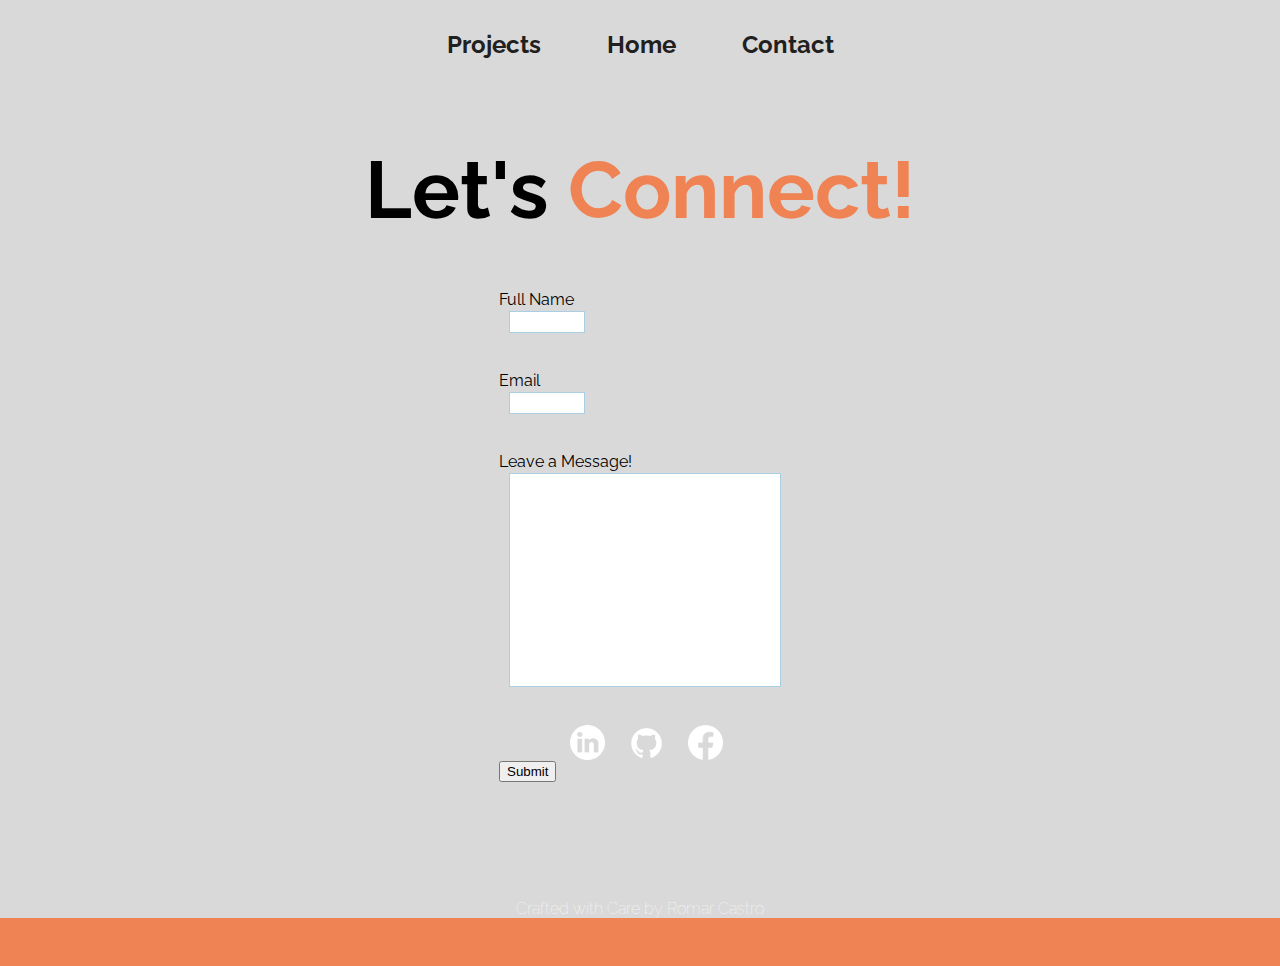
<file: contact.html>
<!DOCTYPE html>
<html lang="en">
<head>
    <meta charset="UTF-8">
    <meta name="viewport" content="width=device-width, initial-scale=1.0">
    <title>Romar Castro | Contact</title>
    <link rel="stylesheet" href="styles.css">
</head>
<body>
    <div class="hero-section">
        <div class="nav-container">
            <div class="nav all-btns">
                <a href="projects.html" class="nav">Projects</a>
                <a href="index.html" class="nav">Home</a>
                <a href="#"class="nav">Contact</a>
            </div>
        </div>

    <div class="contact">
        
        <h1 class="font-family" style="font-size: 5em">Let's <span style="color: #EF8354">Connect!</span></h1> 
        <form action="">
            <label for="full-name" class="font-family">Full Name</label> <br>
            <input type="text" id="full-name" class="contact-form" placeholder=""> <br>
            <label for="email"class="font-family" class="contact-form">Email</label> <br>
            <input type="email" id="email" class="contact-form">
            <br>
            <label for="message" class="font-family">Leave a Message!</label> <br>
            <input type="text" id="message" class="contact-form message"> <br>
            <input type="submit" class=">
        </form>
    </div> 

    
    <div class="socials contact-socials">
        <a href="" target="_blank"> <img src="images/LinkedIn.png" alt="LinkedIn" class="resize-soc" ></a>
        <a href="https://github.com/romarcastro" target="_blank"><img src="images/GitHub.png" alt="GitHub" class="resize-soc"></a>
        <a href="https://www.facebook.com/romcas16/" target="_blank"><img src="images/Facebook Icon.png" alt="Facebook" class="resize-soc"></a>
    </div>
    <span id="footer">Crafted with Care by Romar Castro</span>
</body>
</html>
</file>
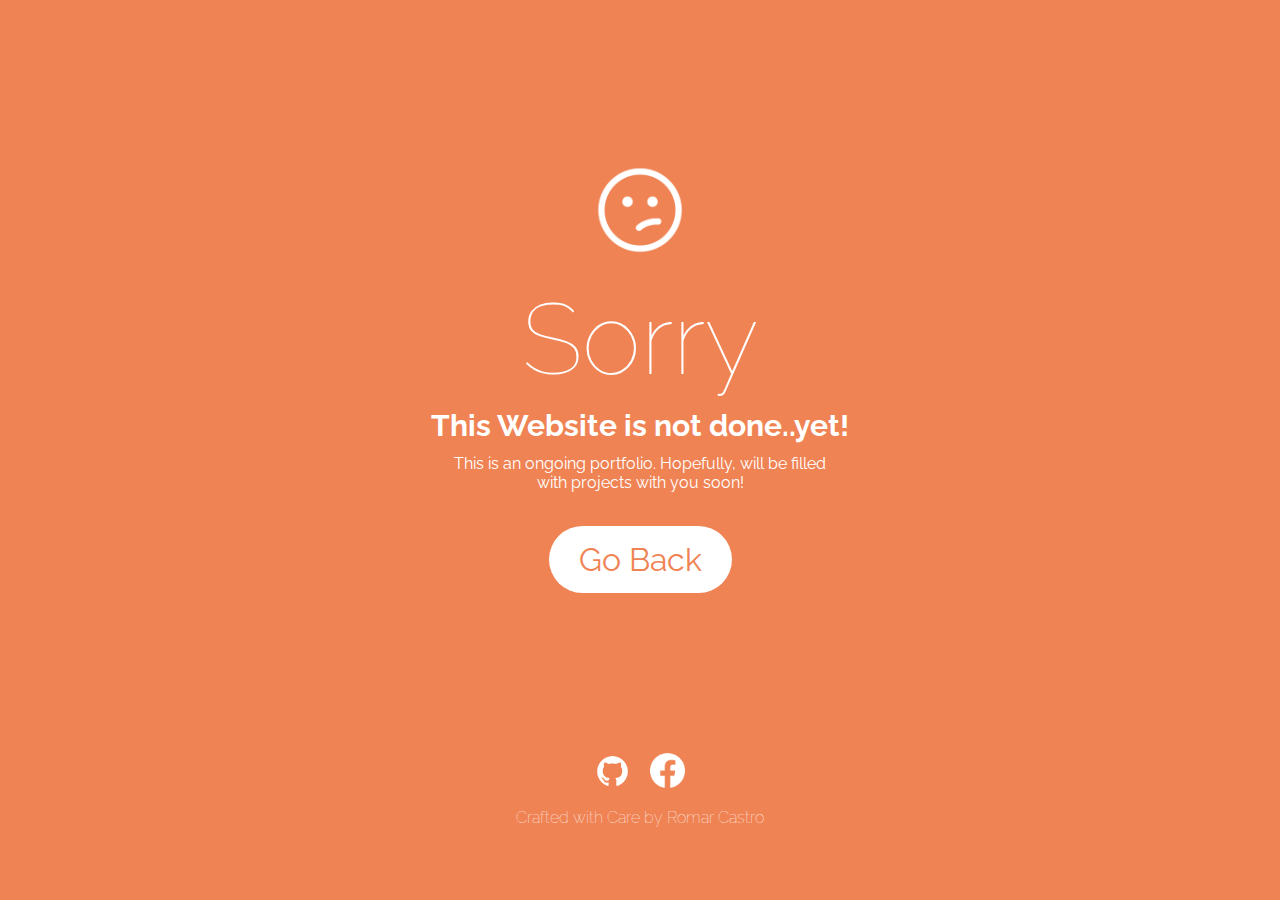
<file: maintenance.html>
<!DOCTYPE html>
<html lang="en">
<head>
    <meta charset="UTF-8">
    <meta name="viewport" content="width=device-width, initial-scale=1.0">
    <title>Romar Castro</title>
    <link rel="stylesheet" href="styles.css">
    <link rel="Icon" href="images/r-icon.png">
</head>
<body>
    <section class="maintenance">
        <img src="images/Sad.png" alt="sad emoji" style="width: 100px;">
        
        <div class="maintenance-info">
            <h1 class="font-family maintenance-info" style="color: white; font-size: 100px; font-weight: 100;">Sorry</h1>
            <h4 class="font-family maintenance-info" style="color: white; font-size: 30px;">This Website is not done..yet!</h4>
            <p class="font-family maintenance-info" style="color: white;">This is an ongoing portfolio. Hopefully, will be filled <br>with projects with you soon!</p>
        </div>
      
        <a href="index.html" class=" maintenance-btn"><button class="btn-white">Go Back</button></a>
    </section>

    <div class="socials">
        <!-- <a href="" target="_blank"> <img src="images/LinkedIn.png" alt="LinkedIn" class="resize-soc" ></a> -->
        <a href="https://github.com/romarcastro" target="_blank"><img src="images/GitHub.png" alt="GitHub" class="resize-soc"></a>
        <a href="https://www.facebook.com/romcas16/" target="_blank"><img src="images/Facebook Icon.png" alt="Facebook" class="resize-soc"></a>
    </div>
    <span id="footer">Crafted with Care by Romar Castro</span>
</body>
</html>
</file>
<file: styles.css>
@import url('https://fonts.googleapis.com/css2?family=Raleway:wght@100;400&display=swap');
html{
    scroll-behavior: smooth;
}


.font-family{
    font-family: 'Raleway', sans-serif;
    font-weight: 600 v ;
}
body{
    margin: 0;
    background-color: #EF8354;
    
    
}

.all-btns{
    transition: all 0.5s;
}
.hero-section{
    background-color: #D9D9D9;
}

.nav-container{
    display: flex;
    justify-content: center;
}

.nav{
    text-decoration: none;
    color: #202020;
    font-size: 24px;
    padding: 30px;
    font-family: 'Raleway', sans-serif;
    font-weight: bold;
    transition: all 0.5s;
}
.nav:hover{
    color: #EF8354;
}

#intro{
    display: flex;
    justify-content: center;
    font-family: 'Raleway', sans-serif;
    font-weight: 100;
    font-size: 5rem;
    margin-bottom: -2rem;
}


#hero-data{
    display: flex;
    justify-content: center;
}


#hero-data-img{
    /* display: block; */
    margin-left: 15rem;
    margin-right: auto;
    max-width: 80%;
}

#hero-data-img-phone{
    display: none;
}
#hero-data .go-to {
    position: absolute;
    top: 75%;
    left: 85%;
    transform: translate(-60%, -100%);
    width: 100px;
    cursor: pointer; 
    transition: all .5s;
}

.go-to:hover{
    opacity: 90%;
}

#hero-data .btn {
    position: absolute;
    top: 90%;
    left: 51.5%;
    transform: translate(-60%, -100%);
    background-color: #EF8354;
    color: white;
    font-size: 32px;
    padding: 15px 30px;
    border: none;
    cursor: pointer;
    border-radius: 40px;

    font-family: 'Raleway', sans-serif;
    font-weight: 400;
  }

#hero-data .btn:hover{
    color: #EF8354;
    background-color: white;
  }
/* Hero Phone */
@media only screen and (max-width: 430px)  {
    .nav{
        font-size: 1em;
        padding: 20px;
    }
    #intro{
        font-size: 2em;
    }
    #hero-data{
        overflow: hidden;
    }
    #hero-data-img{
        display: none;
    }
    #hero-data-img-phone{
      display: block;
      width: 30em;
      margin-top: 4em; 
    }
    
    #intro{
        justify-content: left;
        margin: 2.5em 1.5em 0 1.5em;
    }

    .go-to{
        display: none;
    }
    #hero-data .btn{
        display: none;
        font-size: 20px;
        padding: 15px 20px;
        border-radius: 40px;
        
    }
}
/* Section 2 */

.name-about{
    display: flex;
    align-items: center;
    justify-content: center;
    flex-direction: column;
    text-align: center;

    font-family: 'Raleway', sans-serif;
    color: white;
    
}

.name-about .about-header{
    padding-bottom: 1em;
}
.Rc-name{
    width: 700px;
}
.name-about #about-info{
    padding-bottom: 1.5em;
    font-size: 21px;
    max-width: 36%;
}

.primary-info{
    display: flex;
    justify-content: center;
    margin-top: 15em;
    margin-bottom: 1em;
    
}

.btn-white {
    background-color: white;
    color: #EF8354;
    font-size: 32px;
    padding: 15px 30px;
    border: none;
    cursor: pointer;
    border-radius: 40px;
    font-family: 'Raleway', sans-serif;
    font-weight: 400;

    margin-bottom: 5em;
    transition: all 0.5s;
}

.btn-white:hover {
    color: white;
    background-color: #202020;
}

@media only screen and (max-width: 430px)  {
    .Rc-name{
        width: 20em;
    }
    .name-about-name{
        font-size: 1em;
    }
    .name-about #about-info{
        font-size: 1.2em;
        max-width: 75%;
    }
    .btn-white{
        font-size: 20px;
        padding: 15px 20px;
        border-radius: 40px;
    }
}
/* Footer */
.socials{
    display: flex;
    justify-content: center;
    transition: all 0.5s;
}

.resize-soc{
    width: 35px;
    padding: 0 10px 0 10px;
    margin-bottom: 1rem;
    cursor: pointer;

    position: relative;
    top: 0;
    transition: top ease 0.5s;
}

.resize-soc:hover{
    color: #202020;
    top: -10px;
}
#footer{
    display: flex;
    justify-content: center;
    color: white;
    margin-bottom: 3rem;
    font-family: 'Raleway', sans-serif;
    font-weight: 100;
}

/* Projects Menu */
.maintenance{
    display: flex;
    flex-direction: column;
    align-items: center;
    margin-top: 10rem;
    
}
.maintenance-info{
    display: flex;
    flex-direction: column;
    align-items: center;
    margin:10px 0 1px 0;
    text-align: center;
}

.maintenance-btn{
    padding-top: 2em;
}
/* Contacts */

.contact{
    height: 90vh;
    display: flex;
    flex-direction: column;
    align-items: center;
}
.contact-form{
    /* padding: 15px 100px;
    border-radius: 5px;
    background-color:hsl(0, 0%, 93%);
    text-align: left;
    margin: 10px 0; */
    display: block;
    font-size:11px;
    padding:4px 2px;
    border:solid 1px #aacfe4;
    width:70px;
    margin:2px 0 20px 10px;

}

.message{
    padding: 100px 100px;
}
</file>
